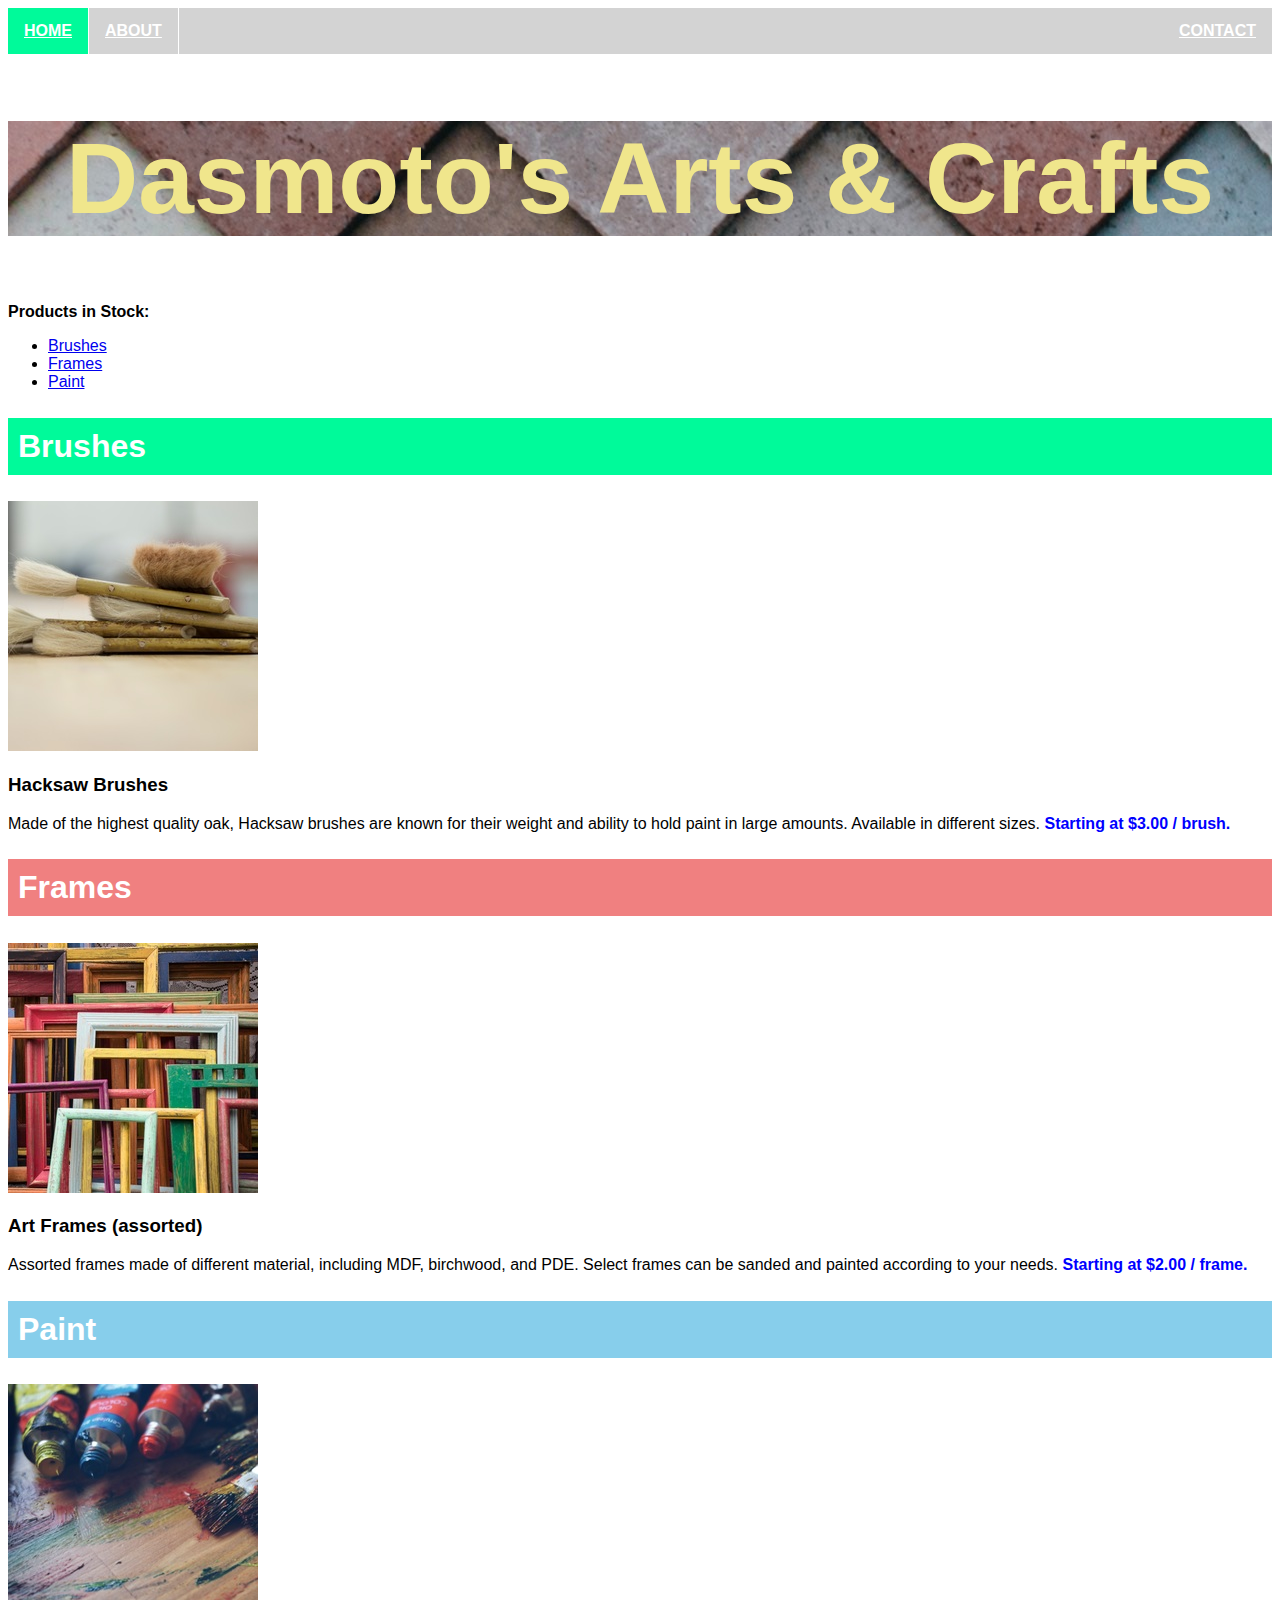
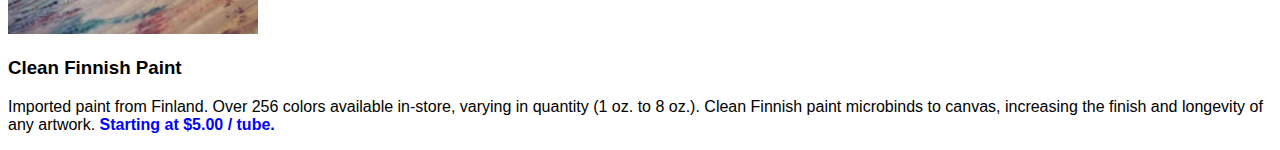
<file: index.html>
<!DOCTYPE html>
<html>
  <head>
    <meta charset="utf-8">
    <title>Dasmoto's Arts & Crafts</title>
    <link type="text/css" rel="stylesheet" href="./resources/style.css">
    <nav>
      <ul>
        <li><a class="active" href="./index.html">HOME</a></li>
        <li><a href="./about.html">ABOUT</a></li>
        <li style="float:right"><a href="./contact.html">CONTACT</a></li>
      </ul>
    </nav>
  </head>
  <body>
    <h1>Dasmoto's Arts & Crafts</h1>
    <p><strong>Products in Stock:</strong></p>
    <ul>
      <li><a href="#brushes">Brushes</a></li>
      <li><a href="#frames">Frames</a></li>
      <li><a href="#paint">Paint</a></li>
    </ul>

    <div id="brushes">
      <h2>Brushes</h2>
      <img src="./resources/images/hacksaw.jpeg" alt="Stacked paint brushes">
      <h3>Hacksaw Brushes</h3>
      <p>Made of the highest quality oak, Hacksaw brushes are known for their weight and ability to hold paint in large amounts. Available in different sizes. <strong style="color:blue;">Starting at $3.00 / brush.</strong></p>
    </div>

    <div id="frames">
      <h2>Frames</h2>
      <img src="./resources/images/frames.jpeg" alt="Picture frames stacked on each other">
      <h3>Art Frames (assorted)</h3>
      <p>Assorted frames made of different material, including MDF, birchwood, and PDE. Select frames can be sanded and painted according to your needs. <strong style="color:blue;">Starting at $2.00 / frame.</strong></p>
    </div>

    <div id="paint">
      <h2>Paint</h2>
      <img src="./resources/images/finnish.jpeg" alt="Yellow Blue Red paint tubes next to a paint brush">
      <h3>Clean Finnish Paint</h3>
      <p>Imported paint from Finland. Over 256 colors available in-store, varying in quantity (1 oz. to 8 oz.). Clean Finnish paint microbinds to canvas, increasing the finish and longevity of any artwork. <strong style="color:blue;">Starting at $5.00 / tube.</strong></p>
    </div>

  </body>
</html>
</file>
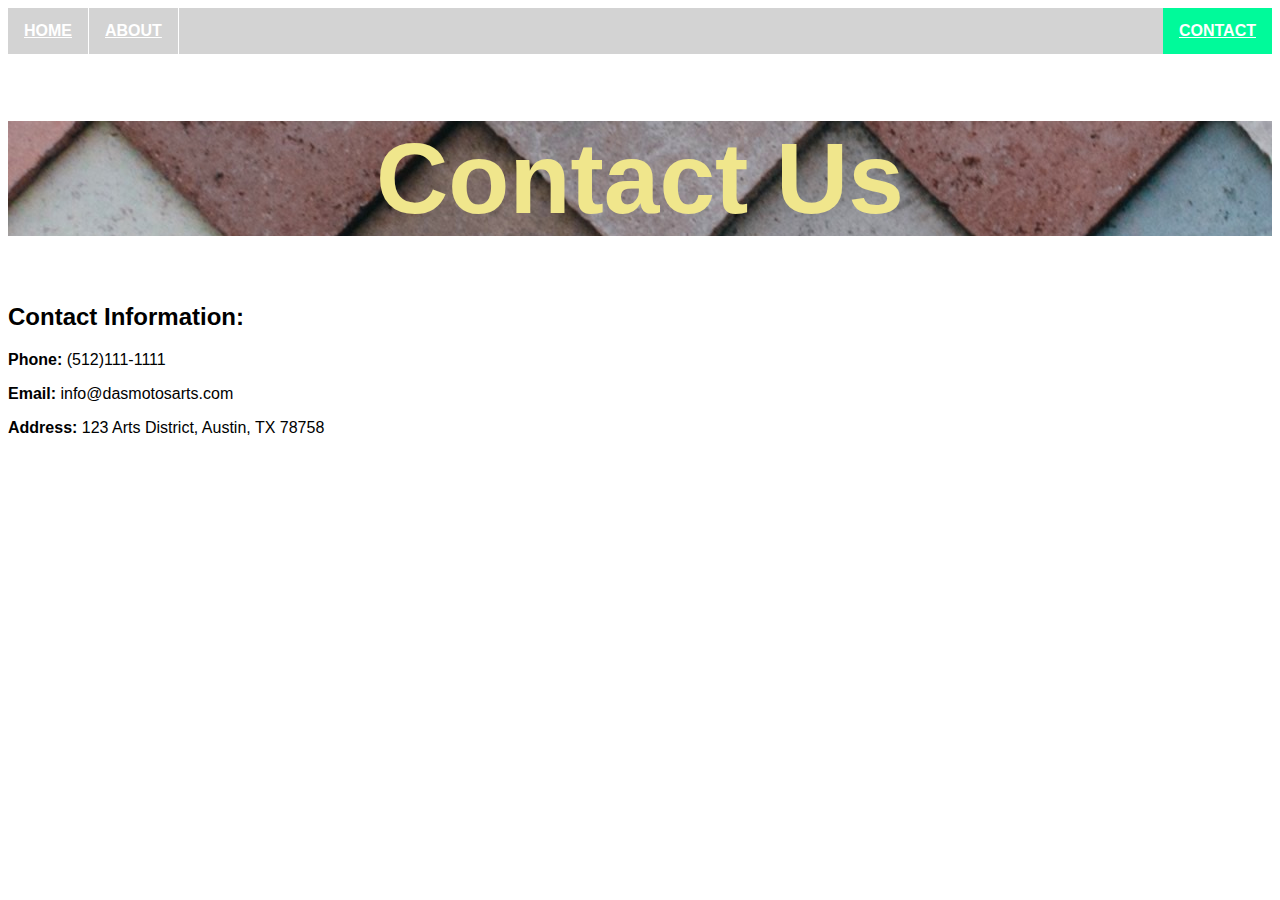
<file: contact.html>
<!DOCTYPE html>
<html>
  <head>
    <meta charset="utf-8">
    <title>Contact Dasmotos</title>
    <link type="text/css" rel="stylesheet" href="./resources/style.css">
    <nav>
      <ul>
        <li><a href="./index.html">HOME</a></li>
        <li><a href="./about.html">ABOUT</a></li>
        <li style="float:right"><a class="active" href="./contact.html">CONTACT</a></li>
      </ul>
    </nav>
  </head>
  <body>
    <h1>Contact Us</h1>
    <h2>Contact Information:</h2>
    <p><strong>Phone:</strong> (512)111-1111</p>
    <p><strong>Email:</strong> info@dasmotosarts.com</p>
    <p><strong>Address:</strong> 123 Arts District, Austin, TX 78758</p>
  </body>
</html>
</file>
<file: resources/style.css>
body {
  font-family: helvetica, sans-serif;
}

h1 {
  font-size: 100px;
  font-weight: bold;
  color: khaki;
  text-align: center;
  background-image: url('../resources/images/pattern.jpeg');
}

#brushes h2 {
  font-size: 32px;
  font-weight: bold;
  color: white;
  background-color: mediumspringgreen;
  padding: 10px;
}

#frames h2 {
  font-size: 32px;
  font-weight: bold;
  color: white;
  background-color: lightcoral;
  padding: 10px;
}

#paint h2 {
  font-size: 32px;
  font-weight: bold;
  color: white;
  background-color: skyblue;
  padding: 10px;
}

.prices {
  color: blue;
}

nav ul {
  list-style: none;
  margin: auto;
  padding: inherit;
  overflow: hidden;
  background-color: lightgray;
}

nav ul li {
  float: left;
}

nav ul li {
  border-right: 1px solid white;
}

nav ul li a {
  display: block;
  font-weight: bold;
  color: white;
  text-align: center;
  padding: 14px 16px
}

nav ul li a:hover:not(.active) {
  background-color: gray;
}

.active {
  background-color: mediumspringgreen;
}

nav ul li:last-child {
  border-right: none;
}
</file>
